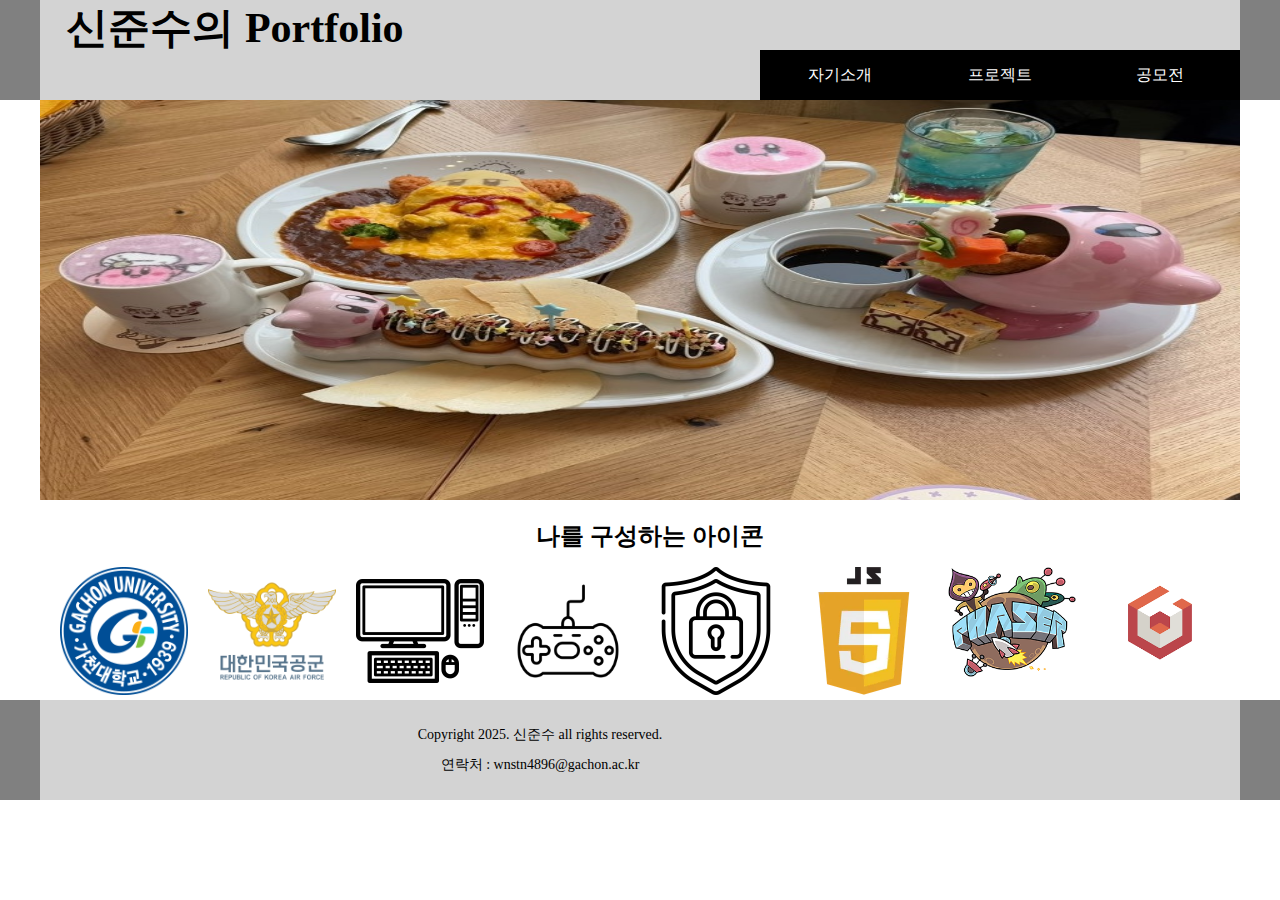
<file: index.html>
<!DOCTYPE html>
<html lang="ko">
<head>
    <meta charset="UTF-8">
    <meta name="viewport" content="width=device-width, initial-scale=1.0">
    <title>신준수의 Portfolio</title>
    <link href="css/style.css" type="text/css" rel="stylesheet">
</head>
<body>
<div class="wrap">
    <header>
        <div class="conbox">
            <h1 class="logo"><a href="#">신준수의 Portfolio</a></h1>
            <nav class="nav">
                <ul class="mainmenu">
                    <li><a href="#">자기소개</a>
                        <ul class="submenu sub1_bg">
                            <li><a href="./introduction/resume.html">이력서</a></li>
                            <li><a href="./introduction/selfintro.html">자기소개서</a></li>
                            <li><a href="./introduction/career.html">나의 경력</a></li>
                        </ul>
                    </li>
                    <li><a href="#">프로젝트</a>
                        <ul class="submenu">
                            <li><a href="./project/project1.html">2020 - 2022</a></li>
                            <li><a href="./project/project2.html">2023 - 2024</a></li>
                            <li><a href="./project/project3.html">2025</a></li>
                        </ul>
                    </li>
                    <li><a href="#">공모전</a>
                        <ul class="submenu">
                            <li><a href="./contest/contest1.html">2020 - 2022</a></li>
                            <li><a href="./contest/contest2.html">2023 - 2024</a></li>
                            <li><a href="./contest/contest3.html">2025</a></li>
                        </ul>
                    </li>                                                           
                </ul>
            </nav>
        </div>
    </header>
    <aside class="slide">
        <div class="conbox">
            <a href="#"><img  src="img/sld_3.jpg" class="slide3" alt="슬라이드3"></a>                        
            <a href="#"><img  src="img/sld_1.jpg" class="slide1" alt="슬라이드1"></a>
            <a href="#"><img  src="img/sld_2.jpg" class="slide2" alt="슬라이드2"></a>
    </aside>
    <article class="main">
        <div class="conbox"><!-- w 400px 씩-->
            <div class="gall">
                <h3>나를 구성하는 아이콘</h3>
                <ul class="gall_box">
                    <li><a href="#"><img src="img/gall_1.jpg" alt="아이콘1"></a></li>
                    <li><a href="#"><img src="img/gall_2.jpg" alt="아이콘2"></a></li>
                    <li><a href="#"><img src="img/gall_3.jpg" alt="아이콘3"></a></li>
                    <li><a href="#"><img src="img/gall_4.jpg" alt="아이콘4"></a></li>
                    <li><a href="#"><img src="img/gall_5.jpg" alt="아이콘5"></a></li>
                    <li><a href="#"><img src="img/gall_6.jpg" alt="아이콘6"></a></li>
                    <li><a href="#"><img src="img/gall_7.jpg" alt="아이콘7"></a></li>
                    <li><a href="#"><img src="img/gall_8.jpg" alt="아이콘8"></a></li>
                </ul>                
            </div>
        </div>
    </article>
    <footer>
        <div class="conbox">
            <div class="foot1">Copyright 2025. 신준수 all rights reserved.<br>연락처 : wnstn4896@gachon.ac.kr</div>
        </div>
    </footer>
</div>
</body>
</html>
</file>
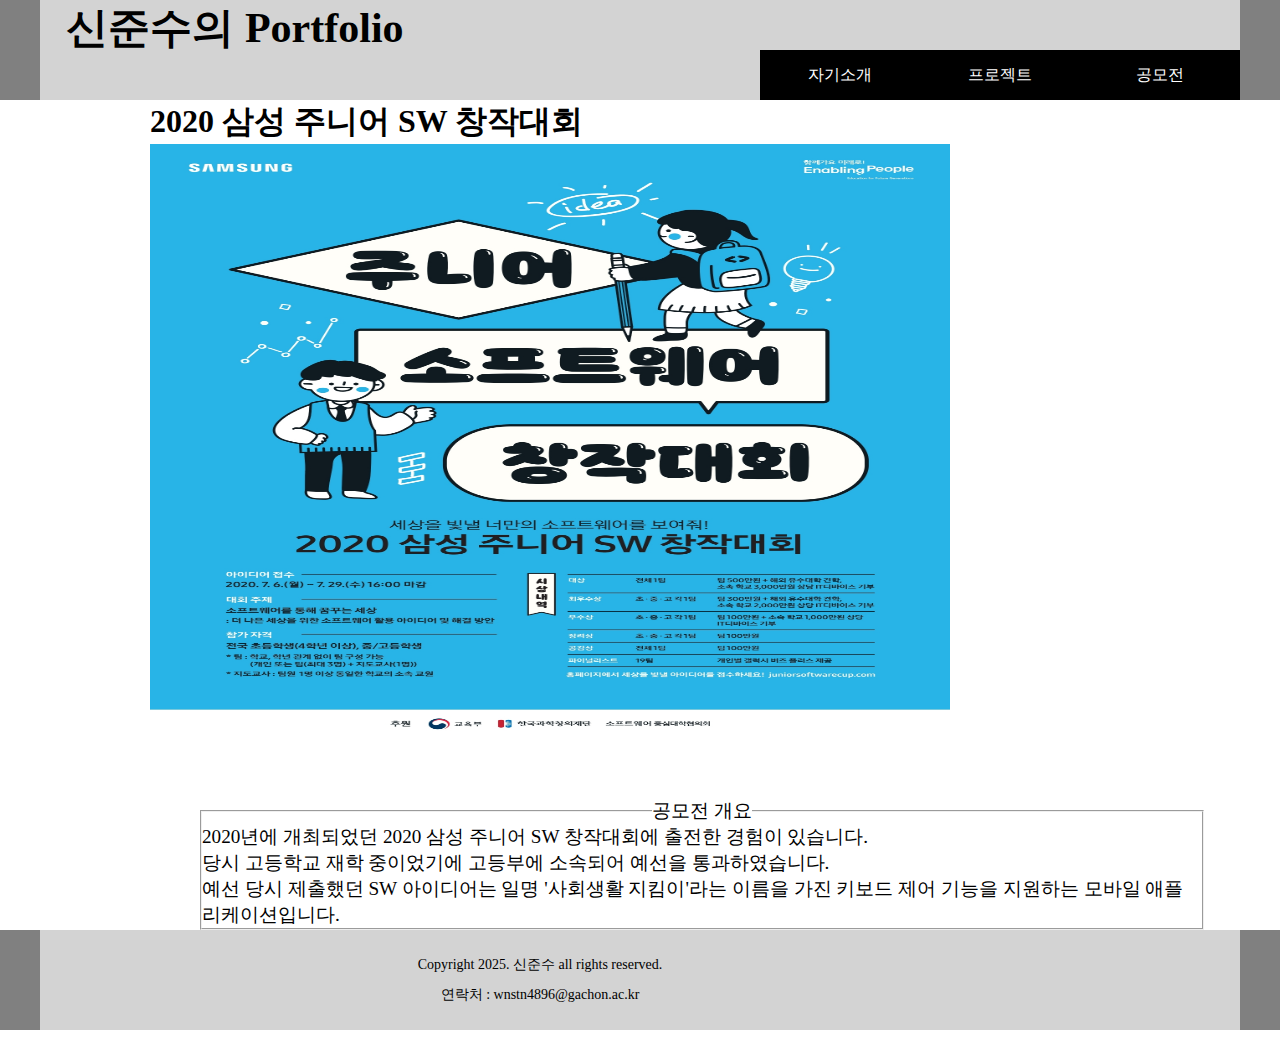
<file: contest/contest1.html>
<!DOCTYPE html>
<html lang="ko">
<head>
    <meta charset="UTF-8">
    <meta name="viewport" content="width=device-width, initial-scale=1.0">
    <title>신준수의 Portfolio</title>
    <link href="../css/style.css" type="text/css" rel="stylesheet">
    <style type="text/css">
        .contest{
            background-color: white;
            margin-left: 150px;
        }
        img{
            width:800px ;
            height:600px;
        }
        fieldset {
            width: 1000px;
            margin-top: 50px;
            margin-left: 50px;
            font-size: 1.2em;
        }
        .container { width: 1350px; }
    </style>
</head>
<body>
<div class="wrap">
    <header>
        <div class="conbox">
            <h1 class="logo"><a href="../index.html">신준수의 Portfolio</a></h1>
            <nav class="nav">
                <ul class="mainmenu">
                    <li><a href="#">자기소개</a>
                        <ul class="submenu sub1_bg">
                            <li><a href="../introduction/resume.html">이력서</a></li>
                            <li><a href="../introduction/selfintro.html">자기소개서</a></li>
                            <li><a href="../introduction/career.html">나의 경력</a></li>
                        </ul>
                    </li>
                    <li><a href="#">프로젝트</a>
                        <ul class="submenu">
                            <li><a href="../project/project1.html">2020 - 2022</a></li>
                            <li><a href="../project/project2.html">2023 - 2024</a></li>
                            <li><a href="../project/project3.html">2025</a></li>
                        </ul>
                    </li>
                    <li><a href="#">공모전</a>
                        <ul class="submenu">
                            <li><a href="../contest/contest1.html">2020 - 2022</a></li>
                            <li><a href="../contest/contest2.html">2023 - 2024</a></li>
                            <li><a href="../contest/contest3.html">2025</a></li>
                        </ul>
                    </li>                                                           
                </ul>
            </nav>
        </div>
    </header>
    
    <div class="container">
        <main>
            <div class ="contest">
              <h1>2020 삼성 주니어 SW 창작대회</h1>
              <img src="../img/contest1.jpg" alt="삼성주니어SW창작대회"/>
              <fieldset>
                <legend>공모전 개요</legend>
                  <p>2020년에 개최되었던 2020 삼성 주니어 SW 창작대회에 출전한 경험이 있습니다.</p>
                  <p>당시 고등학교 재학 중이었기에 고등부에 소속되어 예선을 통과하였습니다.</p>
                  <p>예선 당시 제출했던 SW 아이디어는 일명 '사회생활 지킴이'라는 이름을 가진 키보드 제어 기능을 지원하는 모바일 애플리케이션입니다.</p>
              </fieldset>
            </div>
          </main>
      </div>  

    <footer>
        <div class="conbox">
            <div class="foot1">Copyright 2025. 신준수 all rights reserved.<br>연락처 : wnstn4896@gachon.ac.kr</div>
        </div>
    </footer>
</div>
</body>
</html>
</file>
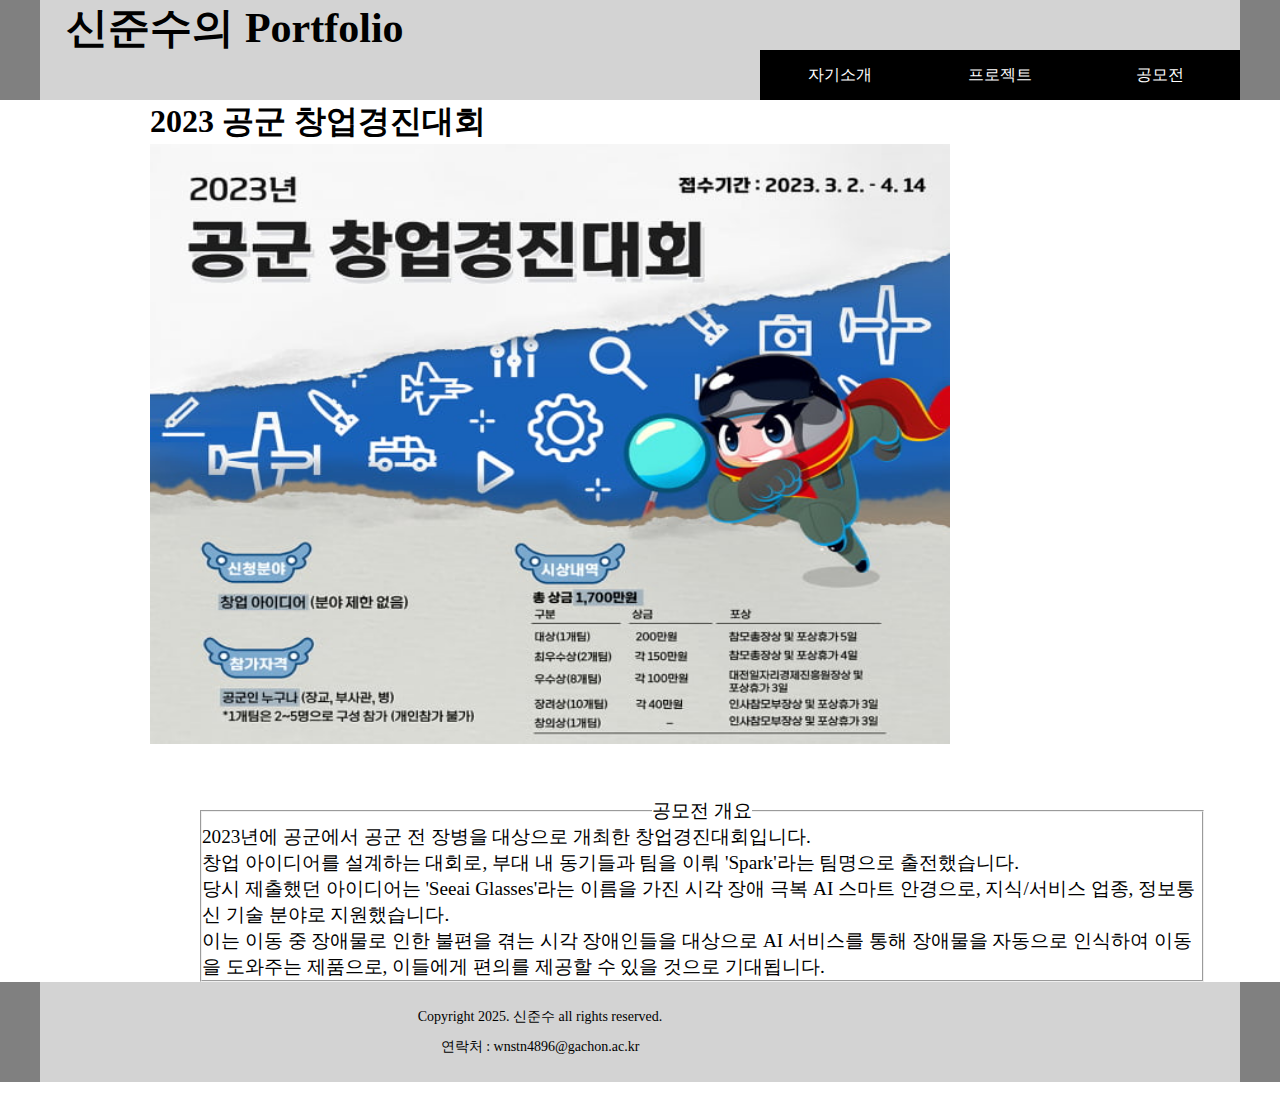
<file: contest/contest2.html>
<!DOCTYPE html>
<html lang="ko">
<head>
    <meta charset="UTF-8">
    <meta name="viewport" content="width=device-width, initial-scale=1.0">
    <title>신준수의 Portfolio</title>
    <link href="../css/style.css" type="text/css" rel="stylesheet">
    <style type="text/css">
        .contest{
            background-color: white;
            margin-left: 150px;
        }
        img{
            width:800px ;
            height:600px;
        }
        fieldset {
            width: 1000px;
            margin-top: 50px;
            margin-left: 50px;
            font-size: 1.2em;
        }
        .container { width: 1350px; }
    </style>
</head>
<body>
<div class="wrap">
    <header>
        <div class="conbox">
            <h1 class="logo"><a href="../index.html">신준수의 Portfolio</a></h1>
            <nav class="nav">
                <ul class="mainmenu">
                    <li><a href="#">자기소개</a>
                        <ul class="submenu sub1_bg">
                            <li><a href="../introduction/resume.html">이력서</a></li>
                            <li><a href="../introduction/selfintro.html">자기소개서</a></li>
                            <li><a href="../introduction/career.html">나의 경력</a></li>
                        </ul>
                    </li>
                    <li><a href="#">프로젝트</a>
                        <ul class="submenu">
                            <li><a href="../project/project1.html">2020 - 2022</a></li>
                            <li><a href="../project/project2.html">2023 - 2024</a></li>
                            <li><a href="../project/project3.html">2025</a></li>
                        </ul>
                    </li>
                    <li><a href="#">공모전</a>
                        <ul class="submenu">
                            <li><a href="../contest/contest1.html">2020 - 2022</a></li>
                            <li><a href="../contest/contest2.html">2023 - 2024</a></li>
                            <li><a href="../contest/contest3.html">2025</a></li>
                        </ul>
                    </li>                                                           
                </ul>
            </nav>
        </div>
    </header>
    
    <div class="container">
        <main>
            <div class ="contest">
              <h1>2023 공군 창업경진대회</h1>
              <img src="../img/contest2.jpg" alt="공군창업경진대회"/>
              <fieldset>
                <legend>공모전 개요</legend>
                  <p>2023년에 공군에서 공군 전 장병을 대상으로 개최한 창업경진대회입니다.</p>
                  <p>창업 아이디어를 설계하는 대회로, 부대 내 동기들과 팀을 이뤄 'Spark'라는 팀명으로 출전했습니다.</p>
                  <p>당시 제출했던 아이디어는 'Seeai Glasses'라는 이름을 가진 시각 장애 극복 AI 스마트 안경으로, 지식/서비스 업종, 정보통신 기술 분야로 지원했습니다.</p>
                  <p>이는 이동 중 장애물로 인한 불편을 겪는 시각 장애인들을 대상으로 AI 서비스를 통해 장애물을 자동으로 인식하여 이동을 도와주는 제품으로, 이들에게 편의를 제공할 수 있을 것으로 기대됩니다.</p>
              </fieldset>
            </div>
          </main>
      </div>  

    <footer>
        <div class="conbox">
            <div class="foot1">Copyright 2025. 신준수 all rights reserved.<br>연락처 : wnstn4896@gachon.ac.kr</div>
        </div>
    </footer>
</div>
</body>
</html>
</file>
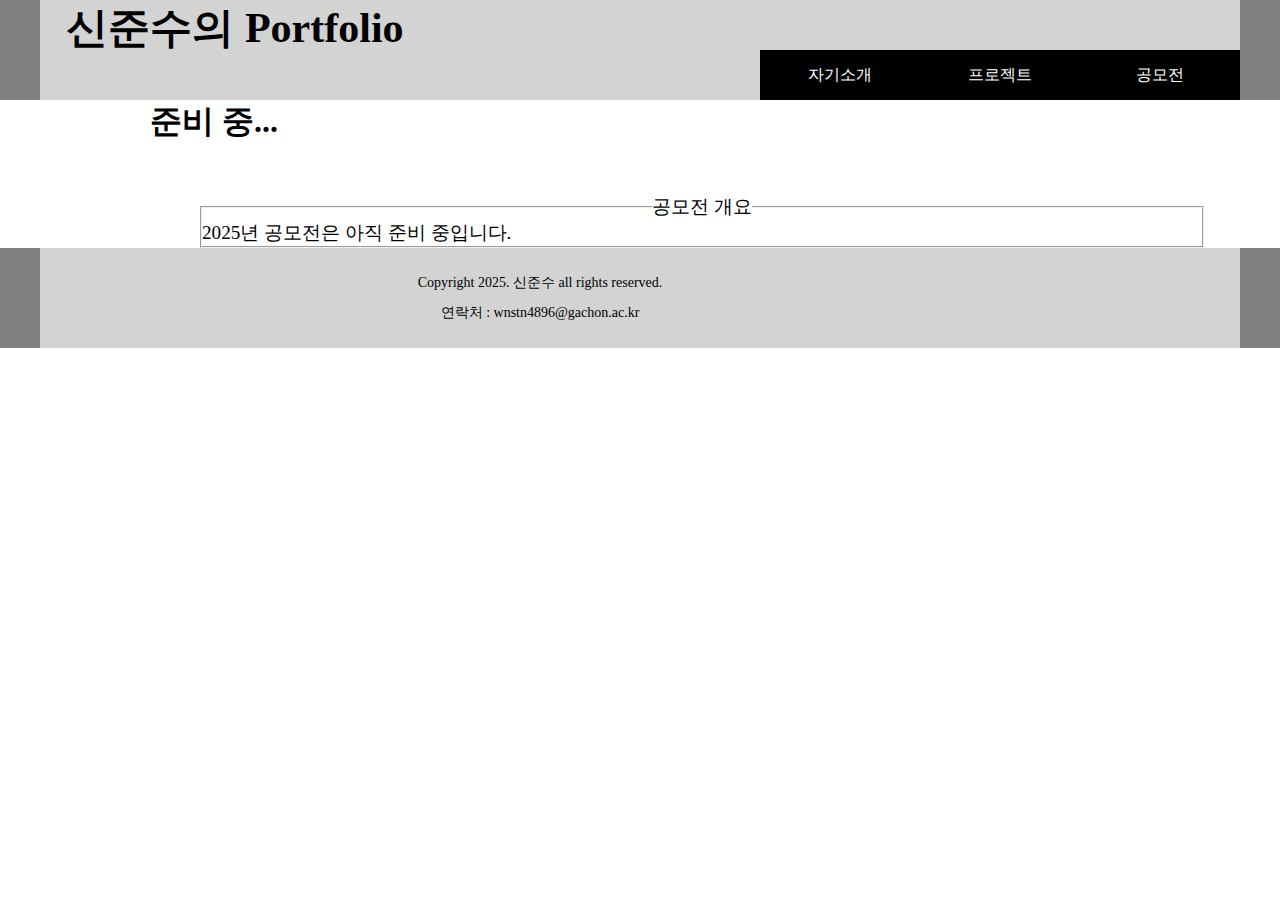
<file: contest/contest3.html>
<!DOCTYPE html>
<html lang="ko">
<head>
    <meta charset="UTF-8">
    <meta name="viewport" content="width=device-width, initial-scale=1.0">
    <title>신준수의 Portfolio</title>
    <link href="../css/style.css" type="text/css" rel="stylesheet">
    <style type="text/css">
        .contest{
            background-color: white;
            margin-left: 150px;
        }
        img{
            width:800px ;
            height:600px;
        }
        fieldset {
            width: 1000px;
            margin-top: 50px;
            margin-left: 50px;
            font-size: 1.2em;
        }
        .container { width: 1350px; }
    </style>
</head>
<body>
<div class="wrap">
    <header>
        <div class="conbox">
            <h1 class="logo"><a href="../index.html">신준수의 Portfolio</a></h1>
            <nav class="nav">
                <ul class="mainmenu">
                    <li><a href="#">자기소개</a>
                        <ul class="submenu sub1_bg">
                            <li><a href="../introduction/resume.html">이력서</a></li>
                            <li><a href="../introduction/selfintro.html">자기소개서</a></li>
                            <li><a href="../introduction/career.html">나의 경력</a></li>
                        </ul>
                    </li>
                    <li><a href="#">프로젝트</a>
                        <ul class="submenu">
                            <li><a href="../project/project1.html">2020 - 2022</a></li>
                            <li><a href="../project/project2.html">2023 - 2024</a></li>
                            <li><a href="../project/project3.html">2025</a></li>
                        </ul>
                    </li>
                    <li><a href="#">공모전</a>
                        <ul class="submenu">
                            <li><a href="../contest/contest1.html">2020 - 2022</a></li>
                            <li><a href="../contest/contest2.html">2023 - 2024</a></li>
                            <li><a href="../contest/contest3.html">2025</a></li>
                        </ul>
                    </li>                                                           
                </ul>
            </nav>
        </div>
    </header>
    
    <div class="container">
        <main>
            <div class ="contest">
              <h1>준비 중...</h1>
              <fieldset>
                <legend>공모전 개요</legend>
                  <p>2025년 공모전은 아직 준비 중입니다.</p>
              </fieldset>
            </div>
          </main>
      </div>  

    <footer>
        <div class="conbox">
            <div class="foot1">Copyright 2025. 신준수 all rights reserved.<br>연락처 : wnstn4896@gachon.ac.kr</div>
        </div>
    </footer>
</div>
</body>
</html>
</file>
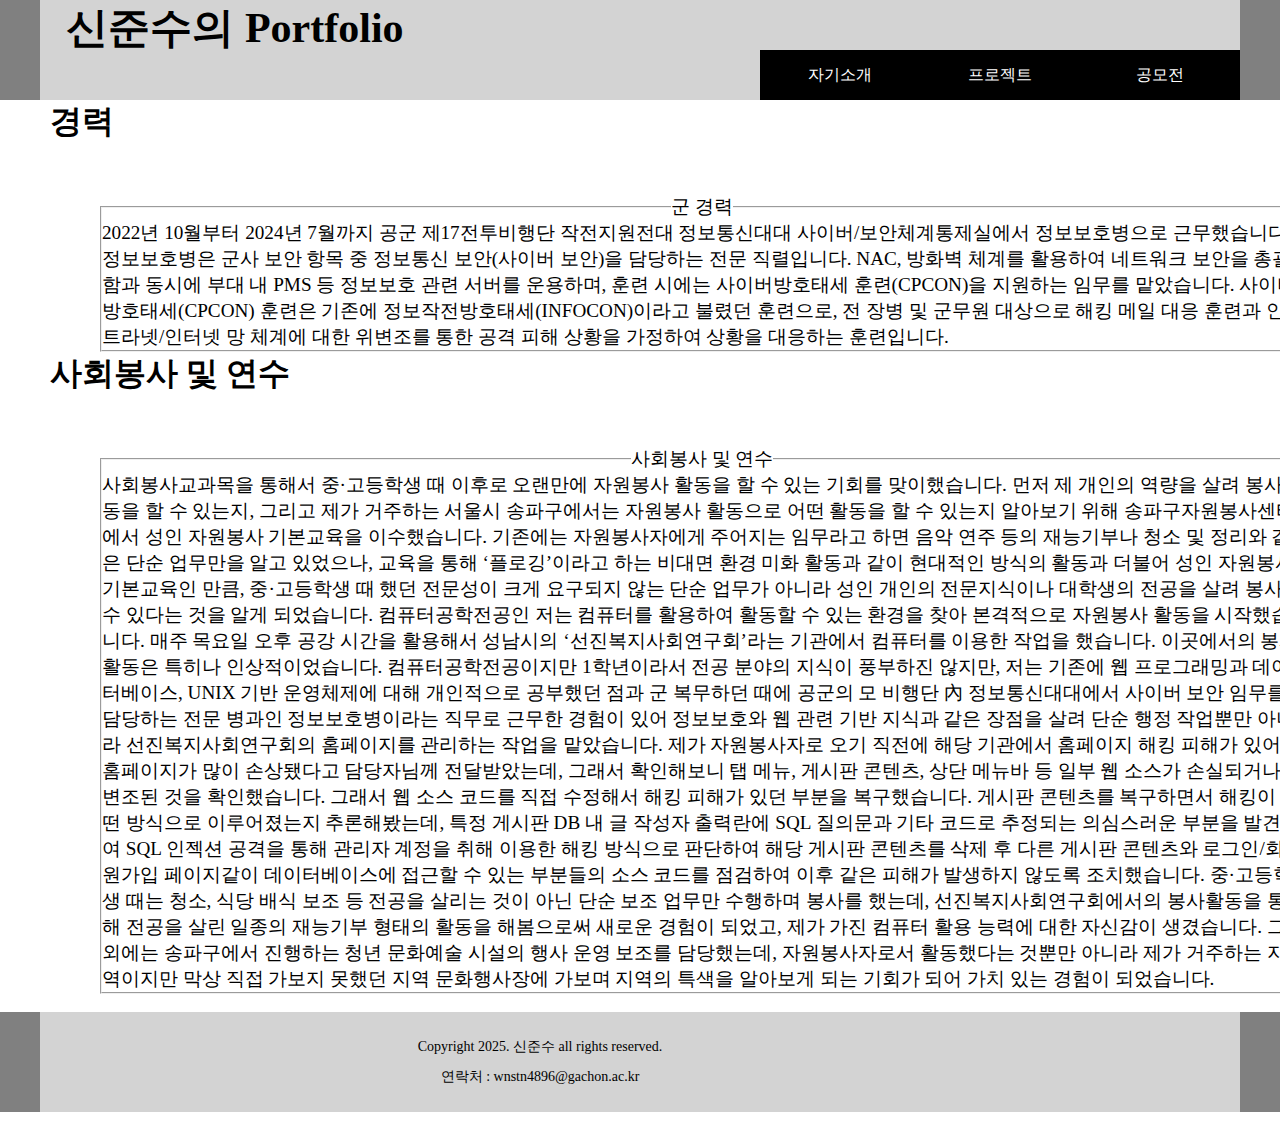
<file: introduction/career.html>
<!DOCTYPE html>
<html lang="ko">
<head>
    <meta charset="UTF-8">
    <meta name="viewport" content="width=device-width, initial-scale=1.0">
    <title>신준수의 Portfolio</title>
    <link href="../css/style.css" type="text/css" rel="stylesheet">
    <style type="text/css">
        .career{
            background-color: white;
            margin-left: 50px;

        }
        fieldset {
            width: 1200px;
            margin-top: 50px;
            margin-left: 50px;
            font-size: 1.2em;
        }
        .container { width: 1350px; }
    </style>
</head>
<body>
<div class="wrap">
    <header>
        <div class="conbox">
            <h1 class="logo"><a href="../index.html">신준수의 Portfolio</a></h1>
            <nav class="nav">
                <ul class="mainmenu">
                    <li><a href="#">자기소개</a>
                        <ul class="submenu sub1_bg">
                            <li><a href="../introduction/resume.html">이력서</a></li>
                            <li><a href="../introduction/selfintro.html">자기소개서</a></li>
                            <li><a href="../introduction/career.html">나의 경력</a></li>
                        </ul>
                    </li>
                    <li><a href="#">프로젝트</a>
                        <ul class="submenu">
                            <li><a href="../project/project1.html">2020 - 2022</a></li>
                            <li><a href="../project/project2.html">2023 - 2024</a></li>
                            <li><a href="../project/project3.html">2025</a></li>
                        </ul>
                    </li>
                    <li><a href="#">공모전</a>
                        <ul class="submenu">
                            <li><a href="../contest/contest1.html">2020 - 2022</a></li>
                            <li><a href="../contest/contest2.html">2023 - 2024</a></li>
                            <li><a href="../contest/contest3.html">2025</a></li>
                        </ul>
                    </li>                                                           
                </ul>
            </nav>
        </div>
    </header>

    <div class="container">
        <main>
            <div class="career">
              <h1>경력</h1>
              <fieldset>
              <legend>군 경력</legend>
                <p>2022년 10월부터 2024년 7월까지 공군 제17전투비행단 작전지원전대 정보통신대대 사이버/보안체계통제실에서 정보보호병으로 근무했습니다.</p>
                <p>정보보호병은 군사 보안 항목 중 정보통신 보안(사이버 보안)을 담당하는 전문 직렬입니다. NAC, 방화벽 체계를 활용하여 네트워크 보안을 총괄함과 동시에 부대 내 PMS 등 정보보호 관련 서버를 운용하며, 훈련 시에는 사이버방호태세 훈련(CPCON)을 지원하는 임무를 맡았습니다. 사이버방호태세(CPCON) 훈련은 기존에 정보작전방호태세(INFOCON)이라고 불렸던 훈련으로, 전 장병 및 군무원 대상으로 해킹 메일 대응 훈련과 인트라넷/인터넷 망 체계에 대한 위변조를 통한 공격 피해 상황을 가정하여 상황을 대응하는 훈련입니다.</p>
            </fieldset>
          
            <h1>사회봉사 및 연수</h1>
            <fieldset>
              <legend>사회봉사 및 연수</legend>
                <p>사회봉사교과목을 통해서 중·고등학생 때 이후로 오랜만에 자원봉사 활동을 할 수 있는 기회를 맞이했습니다. 먼저 제 개인의 역량을 살려 봉사활동을 할 수 있는지, 그리고 제가 거주하는 서울시 송파구에서는 자원봉사 활동으로 어떤 활동을 할 수 있는지 알아보기 위해 송파구자원봉사센터에서 성인 자원봉사 기본교육을 이수했습니다. 기존에는 자원봉사자에게 주어지는 임무라고 하면 음악 연주 등의 재능기부나 청소 및 정리와 같은 단순 업무만을 알고 있었으나, 교육을 통해 ‘플로깅’이라고 하는 비대면 환경 미화 활동과 같이 현대적인 방식의 활동과 더불어 성인 자원봉사 기본교육인 만큼, 중·고등학생 때 했던 전문성이 크게 요구되지 않는 단순 업무가 아니라 성인 개인의 전문지식이나 대학생의 전공을 살려 봉사할 수 있다는 것을 알게 되었습니다. 컴퓨터공학전공인 저는 컴퓨터를 활용하여 활동할 수 있는 환경을 찾아 본격적으로 자원봉사 활동을 시작했습니다. 매주 목요일 오후 공강 시간을 활용해서 성남시의 ‘선진복지사회연구회’라는 기관에서 컴퓨터를 이용한 작업을 했습니다. 이곳에서의 봉사활동은 특히나 인상적이었습니다. 컴퓨터공학전공이지만 1학년이라서 전공 분야의 지식이 풍부하진 않지만, 저는 기존에 웹 프로그래밍과 데이터베이스, UNIX 기반 운영체제에 대해 개인적으로 공부했던 점과 군 복무하던 때에 공군의 모 비행단 內 정보통신대대에서 사이버 보안 임무를 담당하는 전문 병과인 정보보호병이라는 직무로 근무한 경험이 있어 정보보호와 웹 관련 기반 지식과 같은 장점을 살려 단순 행정 작업뿐만 아니라 선진복지사회연구회의 홈페이지를 관리하는 작업을 맡았습니다. 제가 자원봉사자로 오기 직전에 해당 기관에서 홈페이지 해킹 피해가 있어서 홈페이지가 많이 손상됐다고 담당자님께 전달받았는데, 그래서 확인해보니 탭 메뉴, 게시판 콘텐츠, 상단 메뉴바 등 일부 웹 소스가 손실되거나 변조된 것을 확인했습니다. 그래서 웹 소스 코드를 직접 수정해서 해킹 피해가 있던 부분을 복구했습니다. 게시판 콘텐츠를 복구하면서 해킹이 어떤 방식으로 이루어졌는지 추론해봤는데, 특정 게시판 DB 내 글 작성자 출력란에 SQL 질의문과 기타 코드로 추정되는 의심스러운 부분을 발견하여 SQL 인젝션 공격을 통해 관리자 계정을 취해 이용한 해킹 방식으로 판단하여 해당 게시판 콘텐츠를 삭제 후 다른 게시판 콘텐츠와 로그인/회원가입 페이지같이 데이터베이스에 접근할 수 있는 부분들의 소스 코드를 점검하여 이후 같은 피해가 발생하지 않도록 조치했습니다. 중·고등학생 때는 청소, 식당 배식 보조 등 전공을 살리는 것이 아닌 단순 보조 업무만 수행하며 봉사를 했는데, 선진복지사회연구회에서의 봉사활동을 통해 전공을 살린 일종의 재능기부 형태의 활동을 해봄으로써 새로운 경험이 되었고, 제가 가진 컴퓨터 활용 능력에 대한 자신감이 생겼습니다. 그 외에는 송파구에서 진행하는 청년 문화예술 시설의 행사 운영 보조를 담당했는데, 자원봉사자로서 활동했다는 것뿐만 아니라 제가 거주하는 지역이지만 막상 직접 가보지 못했던 지역 문화행사장에 가보며 지역의 특색을 알아보게 되는 기회가 되어 가치 있는 경험이 되었습니다. </p>
            </fieldset>
          </div>
          </main>    
      </div>  
    <br>
    <footer>
        <div class="conbox">
            <div class="foot1">Copyright 2025. 신준수 all rights reserved.<br>연락처 : wnstn4896@gachon.ac.kr</div>
        </div>
    </footer>
</div>
</body>
</html>
</file>
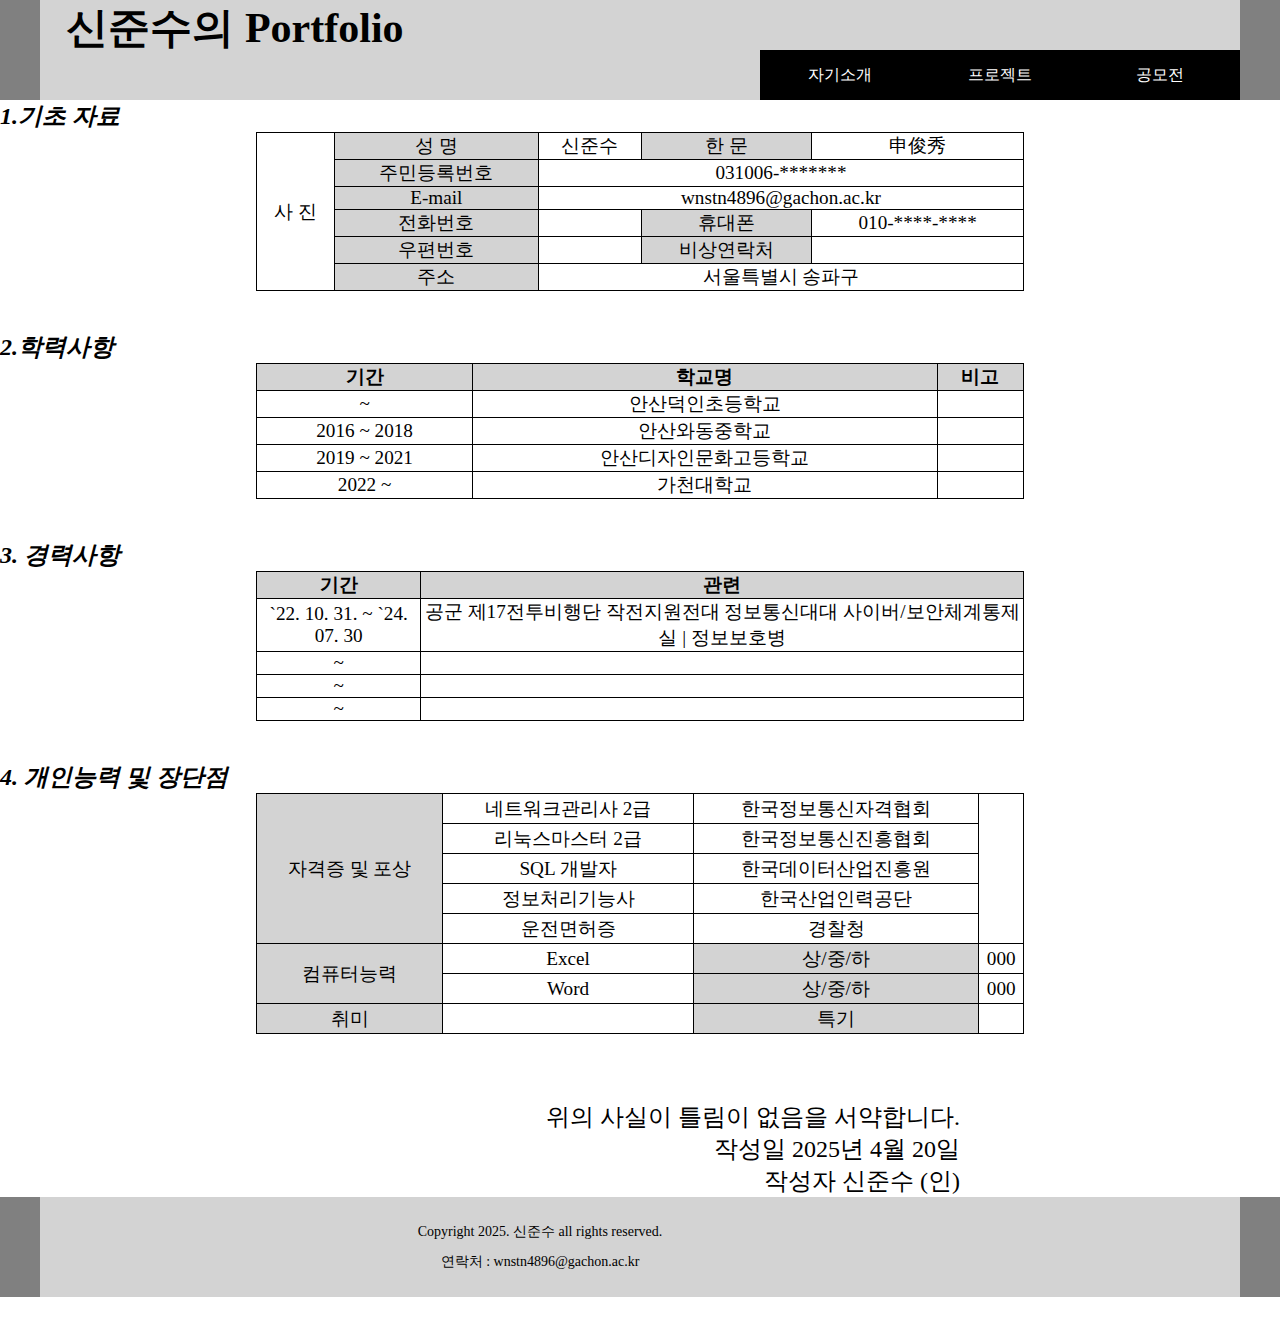
<file: introduction/resume.html>
<!DOCTYPE html>
<html lang="ko">
<head>
    <meta charset="UTF-8">
    <meta name="viewport" content="width=device-width, initial-scale=1.0">
    <title>신준수의 Portfolio</title>
    <link href="../css/style.css" type="text/css" rel="stylesheet">
    <style type="text/css">
        em{
            font-weight: bolder;
            font-size: 1.5em;
        }
        table{
            width: 60%;
            border: 1px solid black;
            border-collapse: collapse;
            text-align: center;
            font-size: 1.2em;
            margin-bottom: 40px;
        }
        td,th{
            border: 1px solid black;
        }
        tr{
            height: 30;
        }
        #pledge{
            text-align: right;
            width: 50% ;
            font-family: "Song Myung";
            /* margin-left: 950px; */
            font-size: 1.5em;
        }
    </style>
</head>
<body>
<div class="wrap">
    <header>
        <div class="conbox">
            <h1 class="logo"><a href="../index.html">신준수의 Portfolio</a></h1>
            <nav class="nav">
                <ul class="mainmenu">
                    <li><a href="#">자기소개</a>
                        <ul class="submenu sub1_bg">
                            <li><a href="../introduction/resume.html">이력서</a></li>
                            <li><a href="../introduction/selfintro.html">자기소개서</a></li>
                            <li><a href="../introduction/career.html">나의 경력</a></li>
                        </ul>
                    </li>
                    <li><a href="#">프로젝트</a>
                        <ul class="submenu">
                            <li><a href="../project/project1.html">2020 - 2022</a></li>
                            <li><a href="../project/project2.html">2023 - 2024</a></li>
                            <li><a href="../project/project3.html">2025</a></li>
                        </ul>
                    </li>
                    <li><a href="#">공모전</a>
                        <ul class="submenu">
                            <li><a href="../contest/contest1.html">2020 - 2022</a></li>
                            <li><a href="../contest/contest2.html">2023 - 2024</a></li>
                            <li><a href="../contest/contest3.html">2025</a></li>
                        </ul>
                    </li>                                                           
                </ul>
            </nav>
        </div>
    </header>
    
    <div class="container">
        <main>
          <div>
            <em>1.기초 자료</em>
            <table>
              <tr>
                <td  rowspan="6" >사 진</td>
                <td  bgcolor="lightgray">성 명</td>
                <td>신준수</td>
                <td  bgcolor="lightgray">한 문</td>
                <td>申俊秀</td>
              </tr>
              <tr>
                <td bgcolor="lightgray">주민등록번호</td>
                <td colspan="3">031006-*******</td>
              </tr>
              <tr>
                <td bgcolor="lightgray">E-mail</td>
                <td colspan="3">wnstn4896@gachon.ac.kr</td>
              </tr>
              <tr>
                <td bgcolor="lightgray">전화번호</td>
                <td></td>
                <td bgcolor="lightgray">휴대폰</td>
                <td>010-****-****</td>
              </tr>
              <tr>
                <td bgcolor="lightgray">우편번호</td>
                <td></td>	
                <td bgcolor="lightgray">비상연락처</td>
                <td></td>
              </tr>
              <tr>
                <td bgcolor="lightgray">주소</td>
                <td colspan="3">서울특별시 송파구</td>
              </tr>	
            </table>
          
            <em>2.학력사항</em>
            <table>
              <tr>
                <th bgcolor="lightgray">기간</th>
                <th bgcolor="lightgray">학교명</th>
                <th bgcolor="lightgray">비고</th>
              </tr>
              <tr>
                <td>~</td>
                <td>안산덕인초등학교</td> <td></td>
              </tr>
              <tr>
                <td>2016 ~ 2018</td>
                <td>안산와동중학교</td> <td></td>
              </tr>
              <tr>
                <td>2019 ~ 2021</td>
                <td>안산디자인문화고등학교</td> <td></td>
              </tr>
              <tr>
                <td>2022 ~</td>
                <td>가천대학교</td> <td></td>
              </tr>
            </table>
        
            <em>3. 경력사항</em>
            <table>
              <tr>
                <th bgcolor="lightgray">기간</th>
                <th bgcolor="lightgray">관련</th>
              </tr>
              <tr>
                <td>`22. 10. 31. ~ `24. 07. 30</td>
                <td>공군 제17전투비행단 작전지원전대 정보통신대대 사이버/보안체계통제실 | 정보보호병
                </td>
              </tr>
              <tr>
                <td>~</td> <td></td>
              </tr>
              <tr>
                <td>~</td> <td></td>
              </tr>
              <tr>
                <td>~</td> <td></td>
              </tr>
            </table>
          
            <em>4. 개인능력 및 장단점</em>
            <table>
              <tr height="30">
                <td rowspan="5" bgcolor="lightgray">자격증 및 포상</td>
                <td>네트워크관리사 2급</td>
                <td colspan=“2">한국정보통신자격협회</td>
              </tr>
              <tr height="30"> 
                <td>리눅스마스터 2급</td>
                <td colspan=“2">한국정보통신진흥협회</td>
              </tr>
              <tr height="30"> 
                <td>SQL 개발자</td>
                <td colspan=“2">한국데이터산업진흥원</td>
              </tr>
              <tr height="30"> 
                <td>정보처리기능사</td>
                <td colspan=“2">한국산업인력공단</td>
              </tr>
              <tr height="30"> 
                <td>운전면허증</td>
                <td colspan=“2">경찰청</td>
              </tr>
              <tr height="30"> 
                <td rowspan="2" bgcolor="lightgray">컴퓨터능력</td>
                <td>Excel</td>
                <td bgcolor="lightgray">상/중/하</td>
                <td>000</td>
              </tr>
              <tr height="30" > 
                <td>Word</td>
                <td bgcolor="lightgray">상/중/하</td>
                <td>000</td>
              </tr>
              <tr height="30"> 
                <td bgcolor="lightgray">취미</td> 
                <td></td>
                <td bgcolor="lightgray">특기</td>
                <td></td>
              </tr>
            </table>
                             
            <div id="pledge">
              <br/>위의 사실이 틀림이 없음을 서약합니다.<br/>
              작성일 2025년 4월 20일<br/>
              작성자 신준수 (인) 
            </div>
          </div>
        </main>
      </div>

    <footer>
        <div class="conbox">
            <div class="foot1">Copyright 2025. 신준수 all rights reserved.<br>연락처 : wnstn4896@gachon.ac.kr</div>
        </div>
    </footer>
</div>
</body>
</html>
</file>
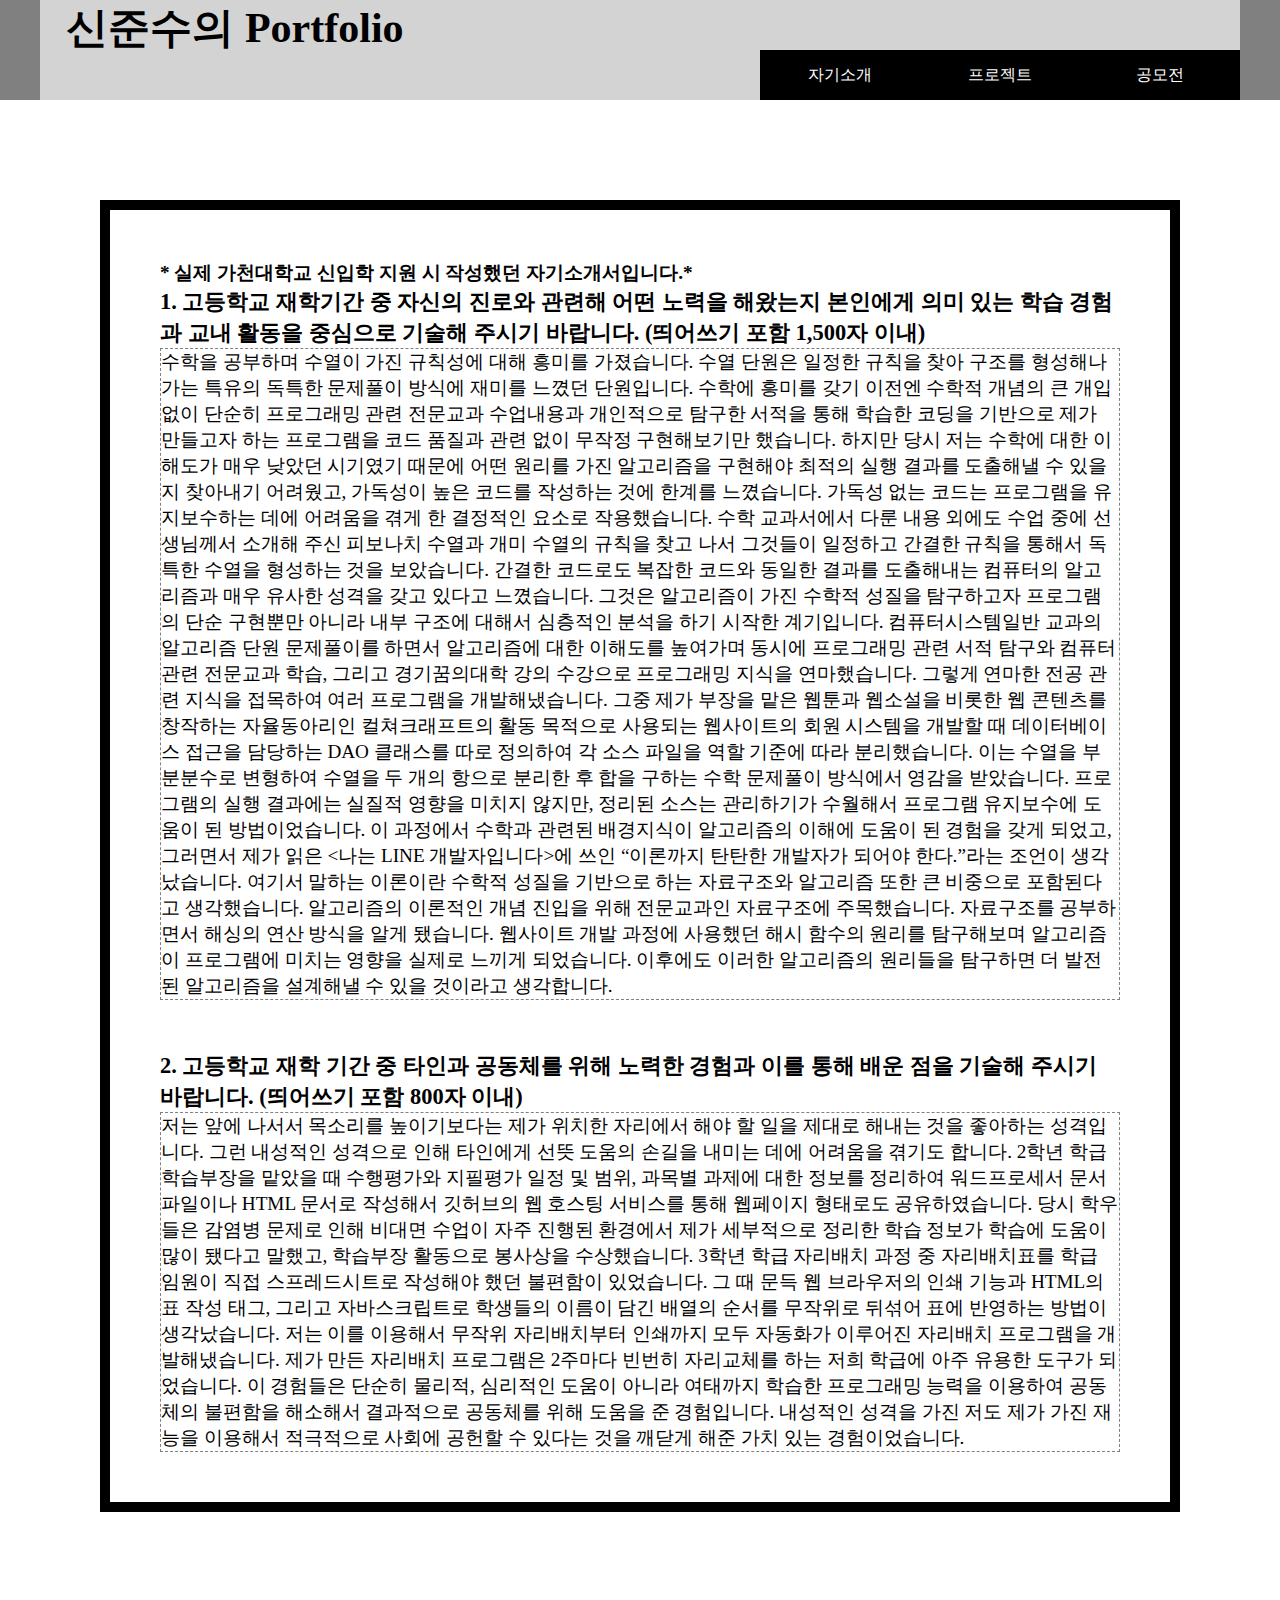
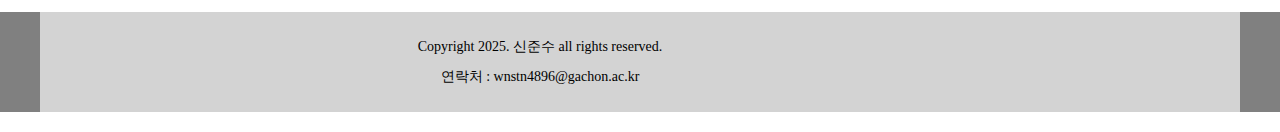
<file: introduction/selfintro.html>
<!DOCTYPE html>
<html lang="ko">
<head>
    <meta charset="UTF-8">
    <meta name="viewport" content="width=device-width, initial-scale=1.0">
    <title>신준수의 Portfolio</title>
    <link href="../css/style.css" type="text/css" rel="stylesheet">
    <style type="text/css">
        #selfIntro{
            font-family: "Song Myung", serif;
            margin: 100px ;
            font-size: 1.2em;
            border: 10px solid black;
        }
        h3{
            color : black;
        }
        .division{
            margin: 50px ;
        }
        p{
            border: 1px dashed gray;
        }
    </style>
</head>
<body>
<div class="wrap">
    <header>
        <div class="conbox">
            <h1 class="logo"><a href="../index.html">신준수의 Portfolio</a></h1>
            <nav class="nav">
                <ul class="mainmenu">
                    <li><a href="#">자기소개</a>
                        <ul class="submenu sub1_bg">
                            <li><a href="../introduction/resume.html">이력서</a></li>
                            <li><a href="../introduction/selfintro.html">자기소개서</a></li>
                            <li><a href="../introduction/career.html">나의 경력</a></li>
                        </ul>
                    </li>
                    <li><a href="#">프로젝트</a>
                        <ul class="submenu">
                            <li><a href="../project/project1.html">2020 - 2022</a></li>
                            <li><a href="../project/project2.html">2023 - 2024</a></li>
                            <li><a href="../project/project3.html">2025</a></li>
                        </ul>
                    </li>
                    <li><a href="#">공모전</a>
                        <ul class="submenu">
                            <li><a href="../contest/contest1.html">2020 - 2022</a></li>
                            <li><a href="../contest/contest2.html">2023 - 2024</a></li>
                            <li><a href="../contest/contest3.html">2025</a></li>
                        </ul>
                    </li>                                                           
                </ul>
            </nav>
        </div>
    </header>
    
    <div class="container">
        <main>
          <div id ="selfIntro">
            <div class ="division">
            <h4>* 실제 가천대학교 신입학 지원 시 작성했던 자기소개서입니다.*</h4>
              <h3>1. 고등학교 재학기간 중 자신의 진로와 관련해 어떤 노력을 해왔는지 본인에게 의미 있는 학습 경험과 교내 활동을 중심으로 기술해 주시기 바랍니다. (띄어쓰기 포함 1,500자 이내) </h3>
              <p>
                수학을 공부하며 수열이 가진 규칙성에 대해 흥미를 가졌습니다. 수열 단원은 일정한 규칙을 찾아 구조를 형성해나가는 특유의 독특한 문제풀이 방식에 재미를 느꼈던 단원입니다. 수학에 흥미를 갖기 이전엔 수학적 개념의 큰 개입 없이 단순히 프로그래밍 관련 전문교과 수업내용과 개인적으로 탐구한 서적을 통해 학습한 코딩을 기반으로 제가 만들고자 하는 프로그램을 코드 품질과 관련 없이 무작정 구현해보기만 했습니다. 하지만 당시 저는 수학에 대한 이해도가 매우 낮았던 시기였기 때문에 어떤 원리를 가진 알고리즘을 구현해야 최적의 실행 결과를 도출해낼 수 있을지 찾아내기 어려웠고, 가독성이 높은 코드를 작성하는 것에 한계를 느꼈습니다. 가독성 없는 코드는 프로그램을 유지보수하는 데에 어려움을 겪게 한 결정적인 요소로 작용했습니다. 수학 교과서에서 다룬 내용 외에도 수업 중에 선생님께서 소개해 주신 피보나치 수열과 개미 수열의 규칙을 찾고 나서 그것들이 일정하고 간결한 규칙을 통해서 독특한 수열을 형성하는 것을 보았습니다. 간결한 코드로도 복잡한 코드와 동일한 결과를 도출해내는 컴퓨터의 알고리즘과 매우 유사한 성격을 갖고 있다고 느꼈습니다. 그것은 알고리즘이 가진 수학적 성질을 탐구하고자 프로그램의 단순 구현뿐만 아니라 내부 구조에 대해서 심층적인 분석을 하기 시작한 계기입니다.
컴퓨터시스템일반 교과의 알고리즘 단원 문제풀이를 하면서 알고리즘에 대한 이해도를 높여가며 동시에 프로그래밍 관련 서적 탐구와 컴퓨터 관련 전문교과 학습, 그리고 경기꿈의대학 강의 수강으로 프로그래밍 지식을 연마했습니다. 그렇게 연마한 전공 관련 지식을 접목하여 여러 프로그램을 개발해냈습니다. 그중 제가 부장을 맡은 웹툰과 웹소설을 비롯한 웹 콘텐츠를 창작하는 자율동아리인 컬쳐크래프트의 활동 목적으로 사용되는 웹사이트의 회원 시스템을 개발할 때 데이터베이스 접근을 담당하는 DAO 클래스를 따로 정의하여 각 소스 파일을 역할 기준에 따라 분리했습니다. 이는 수열을 부분분수로 변형하여 수열을 두 개의 항으로 분리한 후 합을 구하는 수학 문제풀이 방식에서 영감을 받았습니다. 프로그램의 실행 결과에는 실질적 영향을 미치지 않지만, 정리된 소스는 관리하기가 수월해서 프로그램 유지보수에 도움이 된 방법이었습니다. 이 과정에서 수학과 관련된 배경지식이 알고리즘의 이해에 도움이 된 경험을 갖게 되었고, 그러면서 제가 읽은 <나는 LINE 개발자입니다>에 쓰인 “이론까지 탄탄한 개발자가 되어야 한다.”라는 조언이 생각났습니다. 여기서 말하는 이론이란 수학적 성질을 기반으로 하는 자료구조와 알고리즘 또한 큰 비중으로 포함된다고 생각했습니다. 알고리즘의 이론적인 개념 진입을 위해 전문교과인 자료구조에 주목했습니다. 자료구조를 공부하면서 해싱의 연산 방식을 알게 됐습니다. 웹사이트 개발 과정에 사용했던 해시 함수의 원리를 탐구해보며 알고리즘이 프로그램에 미치는 영향을 실제로 느끼게 되었습니다. 이후에도 이러한 알고리즘의 원리들을 탐구하면 더 발전된 알고리즘을 설계해낼 수 있을 것이라고 생각합니다.
              </p>
            </div>
              
            <div class ="division">
              <h3>2. 고등학교 재학 기간 중 타인과 공동체를 위해 노력한 경험과 이를 통해 배운 점을 기술해 주시기 바랍니다. (띄어쓰기 포함 800자 이내)</h3>
              <p>
                저는 앞에 나서서 목소리를 높이기보다는 제가 위치한 자리에서 해야 할 일을 제대로 해내는 것을 좋아하는 성격입니다. 그런 내성적인 성격으로 인해 타인에게 선뜻 도움의 손길을 내미는 데에 어려움을 겪기도 합니다. 2학년 학급 학습부장을 맡았을 때 수행평가와 지필평가 일정 및 범위, 과목별 과제에 대한 정보를 정리하여 워드프로세서 문서 파일이나 HTML 문서로 작성해서 깃허브의 웹 호스팅 서비스를 통해 웹페이지 형태로도 공유하였습니다. 당시 학우들은 감염병 문제로 인해 비대면 수업이 자주 진행된 환경에서 제가 세부적으로 정리한 학습 정보가 학습에 도움이 많이 됐다고 말했고, 학습부장 활동으로 봉사상을 수상했습니다. 3학년 학급 자리배치 과정 중 자리배치표를 학급 임원이 직접 스프레드시트로 작성해야 했던 불편함이 있었습니다. 그 때 문득 웹 브라우저의 인쇄 기능과 HTML의 표 작성 태그, 그리고 자바스크립트로 학생들의 이름이 담긴 배열의 순서를 무작위로 뒤섞어 표에 반영하는 방법이 생각났습니다. 저는 이를 이용해서 무작위 자리배치부터 인쇄까지 모두 자동화가 이루어진 자리배치 프로그램을 개발해냈습니다. 제가 만든 자리배치 프로그램은 2주마다 빈번히 자리교체를 하는 저희 학급에 아주 유용한 도구가 되었습니다. 이 경험들은 단순히 물리적, 심리적인 도움이 아니라 여태까지 학습한 프로그래밍 능력을 이용하여 공동체의 불편함을 해소해서 결과적으로 공동체를 위해 도움을 준 경험입니다. 내성적인 성격을 가진 저도 제가 가진 재능을 이용해서 적극적으로 사회에 공헌할 수 있다는 것을 깨닫게 해준 가치 있는 경험이었습니다.
              </p>
            </div>
          </div>
        </main>
      </div>  

    <footer>
        <div class="conbox">
            <div class="foot1">Copyright 2025. 신준수 all rights reserved.<br>연락처 : wnstn4896@gachon.ac.kr</div>
        </div>
    </footer>
</div>
</body>
</html>
</file>
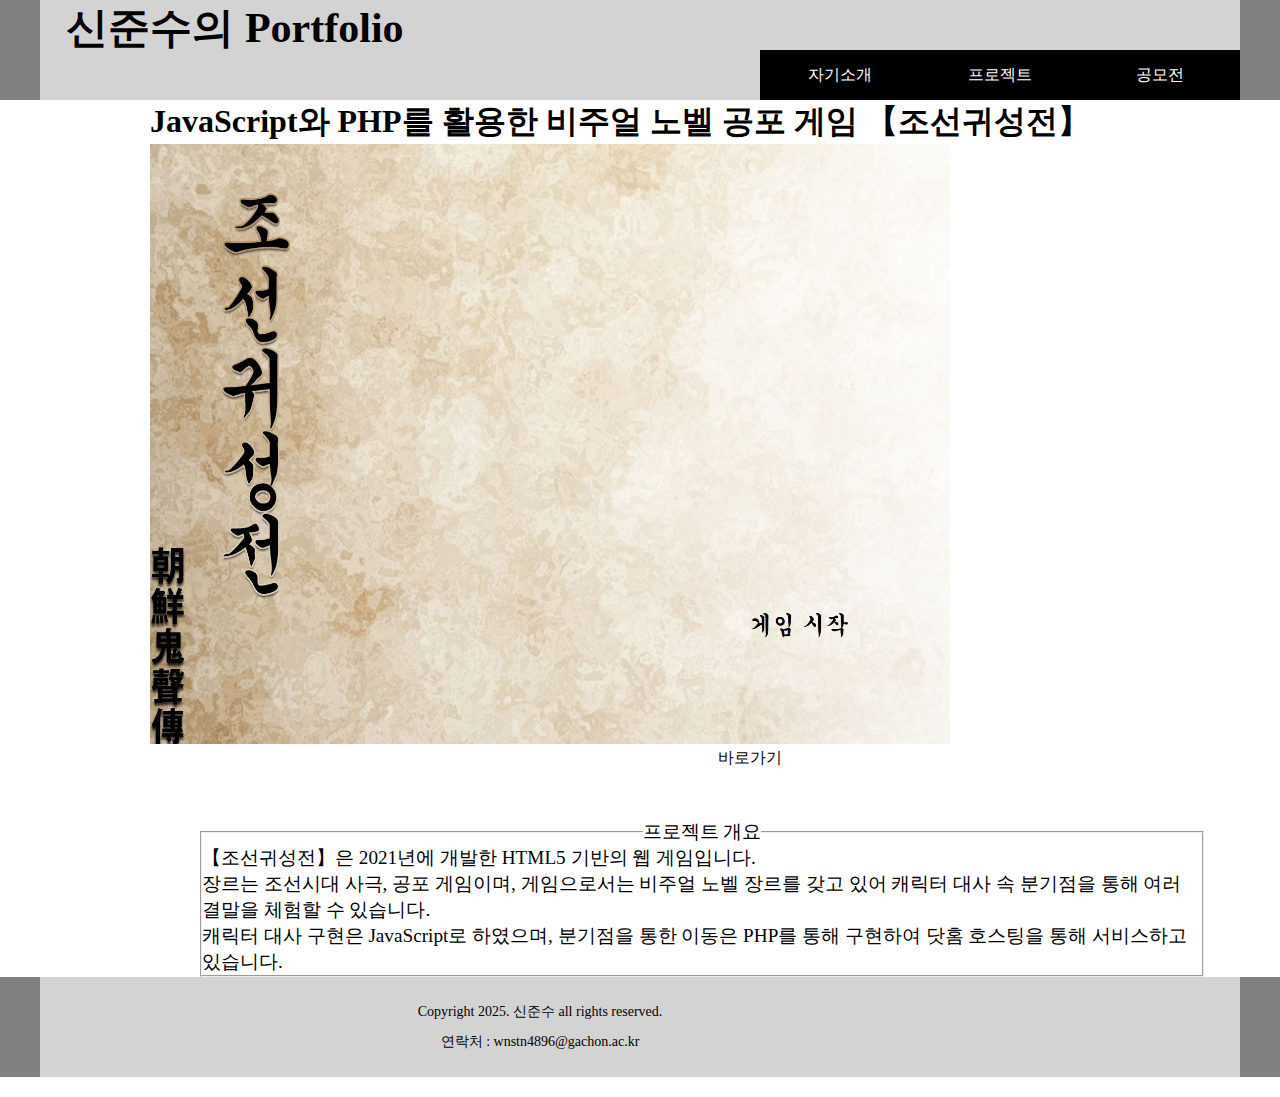
<file: project/project1.html>
<!DOCTYPE html>
<html lang="ko">
<head>
    <meta charset="UTF-8">
    <meta name="viewport" content="width=device-width, initial-scale=1.0">
    <title>신준수의 Portfolio</title>
    <link href="../css/style.css" type="text/css" rel="stylesheet">
    <style type="text/css">
        .project{
            background-color: white;
            margin-left: 150px;
        }
        img{
            width:800px ;
            height:600px;
        }
        fieldset {
            width: 1000px;
            margin-top: 50px;
            margin-left: 50px;
            font-size: 1.2em;
        }
        .container { width: 1350px; }
    </style>
</head>
<body>
<div class="wrap">
    <header>
        <div class="conbox">
            <h1 class="logo"><a href="../index.html">신준수의 Portfolio</a></h1>
            <nav class="nav">
                <ul class="mainmenu">
                    <li><a href="#">자기소개</a>
                        <ul class="submenu sub1_bg">
                            <li><a href="../introduction/resume.html">이력서</a></li>
                            <li><a href="../introduction/selfintro.html">자기소개서</a></li>
                            <li><a href="../introduction/career.html">나의 경력</a></li>
                        </ul>
                    </li>
                    <li><a href="#">프로젝트</a>
                        <ul class="submenu">
                            <li><a href="../project/project1.html">2020 - 2022</a></li>
                            <li><a href="../project/project2.html">2023 - 2024</a></li>
                            <li><a href="../project/project3.html">2025</a></li>
                        </ul>
                    </li>
                    <li><a href="#">공모전</a>
                        <ul class="submenu">
                            <li><a href="../contest/contest1.html">2020 - 2022</a></li>
                            <li><a href="../contest/contest2.html">2023 - 2024</a></li>
                            <li><a href="../contest/contest3.html">2025</a></li>
                        </ul>
                    </li>                                                           
                </ul>
            </nav>
        </div>
    </header>
    
    <div class="container">
        <main>
            <div class ="project">
              <h1>JavaScript와 PHP를 활용한 비주얼 노벨 공포 게임 【조선귀성전】</h1>
              <img src="../img/project1.jpg" alt="조선귀성전"/>
              <p align="center"><a href="http://junsu.dothome.co.kr/mygame/index.html">바로가기</a></p>
              <fieldset>
                <legend>프로젝트 개요</legend>
                  <p>【조선귀성전】은 2021년에 개발한 HTML5 기반의 웹 게임입니다.</p>
                  <p>장르는 조선시대 사극, 공포 게임이며, 게임으로서는 비주얼 노벨 장르를 갖고 있어 캐릭터 대사 속 분기점을 통해 여러 결말을 체험할 수 있습니다.</p>
                  <p>캐릭터 대사 구현은 JavaScript로 하였으며, 분기점을 통한 이동은 PHP를 통해 구현하여 닷홈 호스팅을 통해 서비스하고 있습니다.</p>
              </fieldset>
            </div>
          </main>
      </div>  

    <footer>
        <div class="conbox">
            <div class="foot1">Copyright 2025. 신준수 all rights reserved.<br>연락처 : wnstn4896@gachon.ac.kr</div>
        </div>
    </footer>
</div>
</body>
</html>
</file>
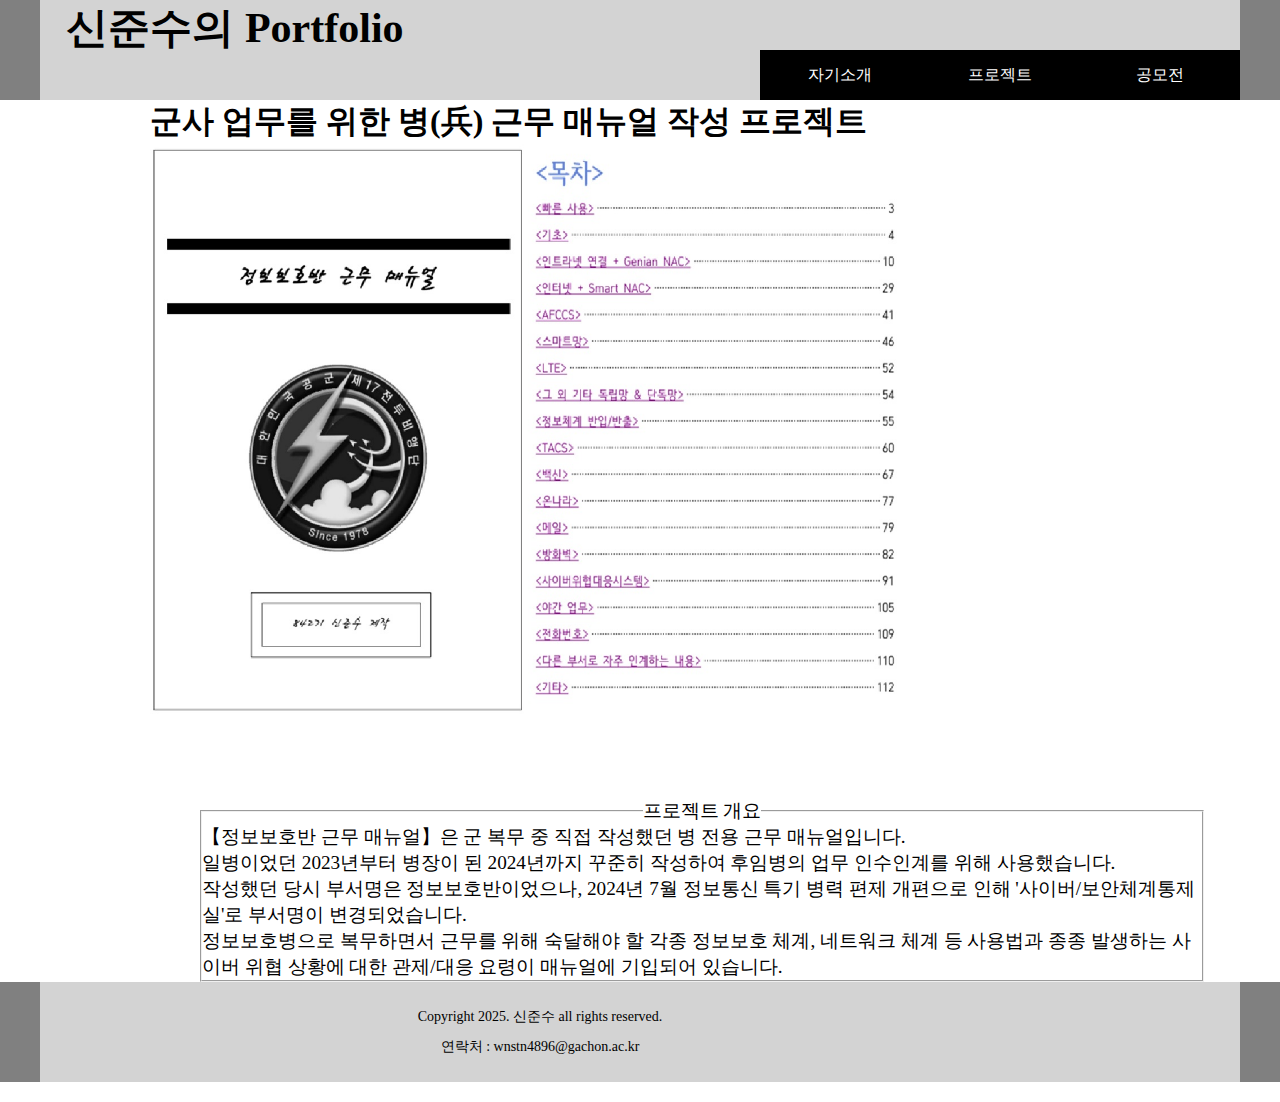
<file: project/project2.html>
<!DOCTYPE html>
<html lang="ko">
<head>
    <meta charset="UTF-8">
    <meta name="viewport" content="width=device-width, initial-scale=1.0">
    <title>신준수의 Portfolio</title>
    <link href="../css/style.css" type="text/css" rel="stylesheet">
    <style type="text/css">
        .project{
            background-color: white;
            margin-left: 150px;
        }
        img{
            width:800px ;
            height:600px;
        }
        fieldset {
            width: 1000px;
            margin-top: 50px;
            margin-left: 50px;
            font-size: 1.2em;
        }
        .container { width: 1350px; }
    </style>
</head>
<body>
<div class="wrap">
    <header>
        <div class="conbox">
            <h1 class="logo"><a href="../index.html">신준수의 Portfolio</a></h1>
            <nav class="nav">
                <ul class="mainmenu">
                    <li><a href="#">자기소개</a>
                        <ul class="submenu sub1_bg">
                            <li><a href="../introduction/resume.html">이력서</a></li>
                            <li><a href="../introduction/selfintro.html">자기소개서</a></li>
                            <li><a href="../introduction/career.html">나의 경력</a></li>
                        </ul>
                    </li>
                    <li><a href="#">프로젝트</a>
                        <ul class="submenu">
                            <li><a href="../project/project1.html">2020 - 2022</a></li>
                            <li><a href="../project/project2.html">2023 - 2024</a></li>
                            <li><a href="../project/project3.html">2025</a></li>
                        </ul>
                    </li>
                    <li><a href="#">공모전</a>
                        <ul class="submenu">
                            <li><a href="../contest/contest1.html">2020 - 2022</a></li>
                            <li><a href="../contest/contest2.html">2023 - 2024</a></li>
                            <li><a href="../contest/contest3.html">2025</a></li>
                        </ul>
                    </li>                                                           
                </ul>
            </nav>
        </div>
    </header>
    
    <div class="container">
        <main>
            <div class ="project">
              <h1>군사 업무를 위한 병(兵) 근무 매뉴얼 작성 프로젝트</h1>
              <img src="../img/project2.jpg" alt="정보보호반 근무 매뉴얼"/>
              <fieldset>
                <legend>프로젝트 개요</legend>
                  <p>【정보보호반 근무 매뉴얼】은 군 복무 중 직접 작성했던 병 전용 근무 매뉴얼입니다.</p>
                  <p>일병이었던 2023년부터 병장이 된 2024년까지 꾸준히 작성하여 후임병의 업무 인수인계를 위해 사용했습니다.</p>
                  <p>작성했던 당시 부서명은 정보보호반이었으나, 2024년 7월 정보통신 특기 병력 편제 개편으로 인해 '사이버/보안체계통제실'로 부서명이 변경되었습니다.</p>
                  <p>정보보호병으로 복무하면서 근무를 위해 숙달해야 할 각종 정보보호 체계, 네트워크 체계 등 사용법과 종종 발생하는 사이버 위협 상황에 대한 관제/대응 요령이 매뉴얼에 기입되어 있습니다.</p>
              </fieldset>
            </div>
          </main>
      </div>  

    <footer>
        <div class="conbox">
            <div class="foot1">Copyright 2025. 신준수 all rights reserved.<br>연락처 : wnstn4896@gachon.ac.kr</div>
        </div>
    </footer>
</div>
</body>
</html>
</file>
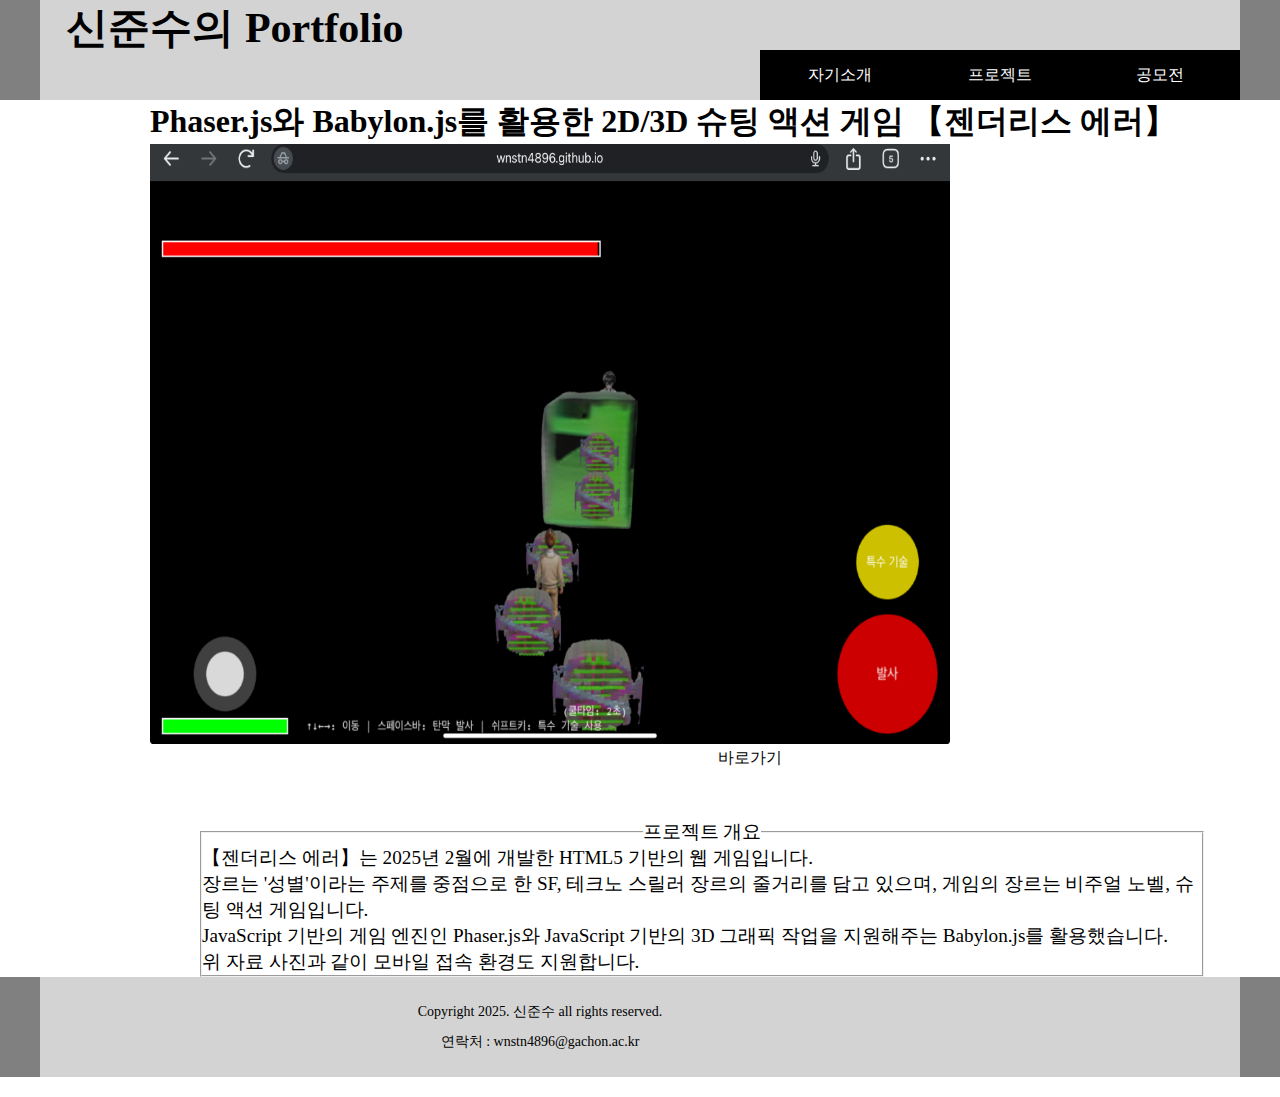
<file: project/project3.html>
<!DOCTYPE html>
<html lang="ko">
<head>
    <meta charset="UTF-8">
    <meta name="viewport" content="width=device-width, initial-scale=1.0">
    <title>신준수의 Portfolio</title>
    <link href="../css/style.css" type="text/css" rel="stylesheet">
    <style type="text/css">
        .project{
            background-color: white;
            margin-left: 150px;
        }
        img{
            width:800px ;
            height:600px;
        }
        fieldset {
            width: 1000px;
            margin-top: 50px;
            margin-left: 50px;
            font-size: 1.2em;
        }
        .container { width: 1350px; }
    </style>
</head>
<body>
<div class="wrap">
    <header>
        <div class="conbox">
            <h1 class="logo"><a href="../index.html">신준수의 Portfolio</a></h1>
            <nav class="nav">
                <ul class="mainmenu">
                    <li><a href="#">자기소개</a>
                        <ul class="submenu sub1_bg">
                            <li><a href="../introduction/resume.html">이력서</a></li>
                            <li><a href="../introduction/selfintro.html">자기소개서</a></li>
                            <li><a href="../introduction/career.html">나의 경력</a></li>
                        </ul>
                    </li>
                    <li><a href="#">프로젝트</a>
                        <ul class="submenu">
                            <li><a href="../project/project1.html">2020 - 2022</a></li>
                            <li><a href="../project/project2.html">2023 - 2024</a></li>
                            <li><a href="../project/project3.html">2025</a></li>
                        </ul>
                    </li>
                    <li><a href="#">공모전</a>
                        <ul class="submenu">
                            <li><a href="../contest/contest1.html">2020 - 2022</a></li>
                            <li><a href="../contest/contest2.html">2023 - 2024</a></li>
                            <li><a href="../contest/contest3.html">2025</a></li>
                        </ul>
                    </li>                                                           
                </ul>
            </nav>
        </div>
    </header>
    
    <div class="container">
        <main>
            <div class ="project">
              <h1>Phaser.js와 Babylon.js를 활용한 2D/3D 슈팅 액션 게임 【젠더리스 에러】</h1>
              <img src="../img/project3.jpg" alt="젠더리스 에러"/>
              <p align="center"><a href="https://wnstn4896.github.io/GenderlessError/">바로가기</a></p>
              <fieldset>
                <legend>프로젝트 개요</legend>
                  <p>【젠더리스 에러】는 2025년 2월에 개발한 HTML5 기반의 웹 게임입니다.</p>
                  <p>장르는 '성별'이라는 주제를 중점으로 한 SF, 테크노 스릴러 장르의 줄거리를 담고 있으며, 게임의 장르는 비주얼 노벨, 슈팅 액션 게임입니다.</p>
                  <p>JavaScript 기반의 게임 엔진인 Phaser.js와 JavaScript 기반의 3D 그래픽 작업을 지원해주는 Babylon.js를 활용했습니다.</p>
                  <p>위 자료 사진과 같이 모바일 접속 환경도 지원합니다.</p>
              </fieldset>
            </div>
          </main>
      </div>  

    <footer>
        <div class="conbox">
            <div class="foot1">Copyright 2025. 신준수 all rights reserved.<br>연락처 : wnstn4896@gachon.ac.kr</div>
        </div>
    </footer>
</div>
</body>
</html>
</file>
<file: css/style.css>
@charset "UTF-8";

/* 전체 디폴트 설정 값 조정 */
* {margin: 0 auto; padding: 0; color: black; list-style-type: none;}
a {text-decoration: none;}

/* 최상단부 기본 틀 */
.wrap {width: 100%;}
header {width: 100%; height: 100px; background-color: gray;}
header .conbox {width: 1200px; background-color: lightgray; height: 100px;}
header .conbox .logo {width: 390px; height: 100px; float: left; text-align:center; font-size:42px }
header .conbox .nav {width: 810px; height: 100px; float: left; position: relative;}

/*상단부 탭 메뉴 */
ul.mainmenu {width: 480px; height: 50px; position: absolute; left: 330px; top: 50px; z-index: 11; 
            background-color: black;}
ul.mainmenu > li {float: left; text-align: center; width: 160px; height: 50px;}
ul.mainmenu > li  > a {width: 160px; line-height: 50px; color: white; display: block;}
ul.mainmenu > li:hover > a {color: black; background-color: white;}

ul.submenu {background-color: black; height: 0px; overflow: hidden; transition: height 1s;}
ul.submenu > li {height: 40px;}
ul.submenu > li > a {line-height: 40px; color: white; display: block;}
ul.submenu > li:hover > a {color: #fff; background-color: gray}
ul.mainmenu:hover ul.submenu {height: 160px;}

ul.sub1_bg {width: 690px; margin-left: -530px;}
ul.sub1_bg > li > a {margin-left: 530px; margin-right: -250px; width: 160px;}
ul.sub4_bg {width: 190px;}
ul.sub4_bg > li > a {margin-left: 0px; margin-right: 20px; width: 160px;}

/* 이미지 슬라이드 */
.slide {width: 100%; height: 400px; z-index: 10;}
.slide .conbox {width: 1200px; height: 400px; overflow: hidden; position: relative;}
.slide .conbox img {position: absolute; width: 1200px; height: 400px; left: 0; top: 0;}

img.slide1 {
    animation-name: slide1;
    animation-duration: 10s;
    animation-iteration-count: infinite;
}
img.slide2 {
    animation: slide2 10s infinite;
}
img.slide3 {
    animation: slide3 10s infinite;
}

/* 중단부 콘텐츠 */
.main {width: 100%; height: 200px;}
.main .conbox {width: 1200px; height: 200px; text-align:center; }
.main .conbox .gall {width: 1200px; height: 200px; float: left;}
.main .conbox .gall h3 {font-size: 24px; color:black; margin: 20px 0 10px 20px;}
.main .conbox .gall_box li img {width: 128px;}
.main .conbox .gall_box li a {float: left; margin-top: 5px; margin-left: 20px; color: #3d177d; font-size: 13px; 
                    text-align: center;}
.main .conbox .gall_box li:hover a {color: #9759ff;}                   

/* 하단부 콘텐츠 */
footer {width: 100%; height: 100px; background-color: gray;}
footer .conbox {width: 1200px; height: 100px; background-color:lightgray;}
footer .conbox .foot1 {width: 1000px; height: 100px; float: left; line-height: 30px; font-size: 14px; 
    text-align: center; margin-top: 20px;}

/* 이미지 슬라이드 구현 */
@keyframes slide1 {
    0%      {top: -400px;}
    33.33%  {top: -400px;}
    66.66%  {top: 0px;}
    100%    {top: 400px;}
}

@keyframes slide2 {
    0%      {top: -400px;}
    33.33%  {top: 0px;}
    66.66%  {top: 400px;}
    100%    {top: 400px;}
}

@keyframes slide3 {
    0%      {top: 0px;}
    33.33%  {top: 400px;}
    66.66%  {top: -400px;}
    100%    {top: 0px;}
}
</file>
